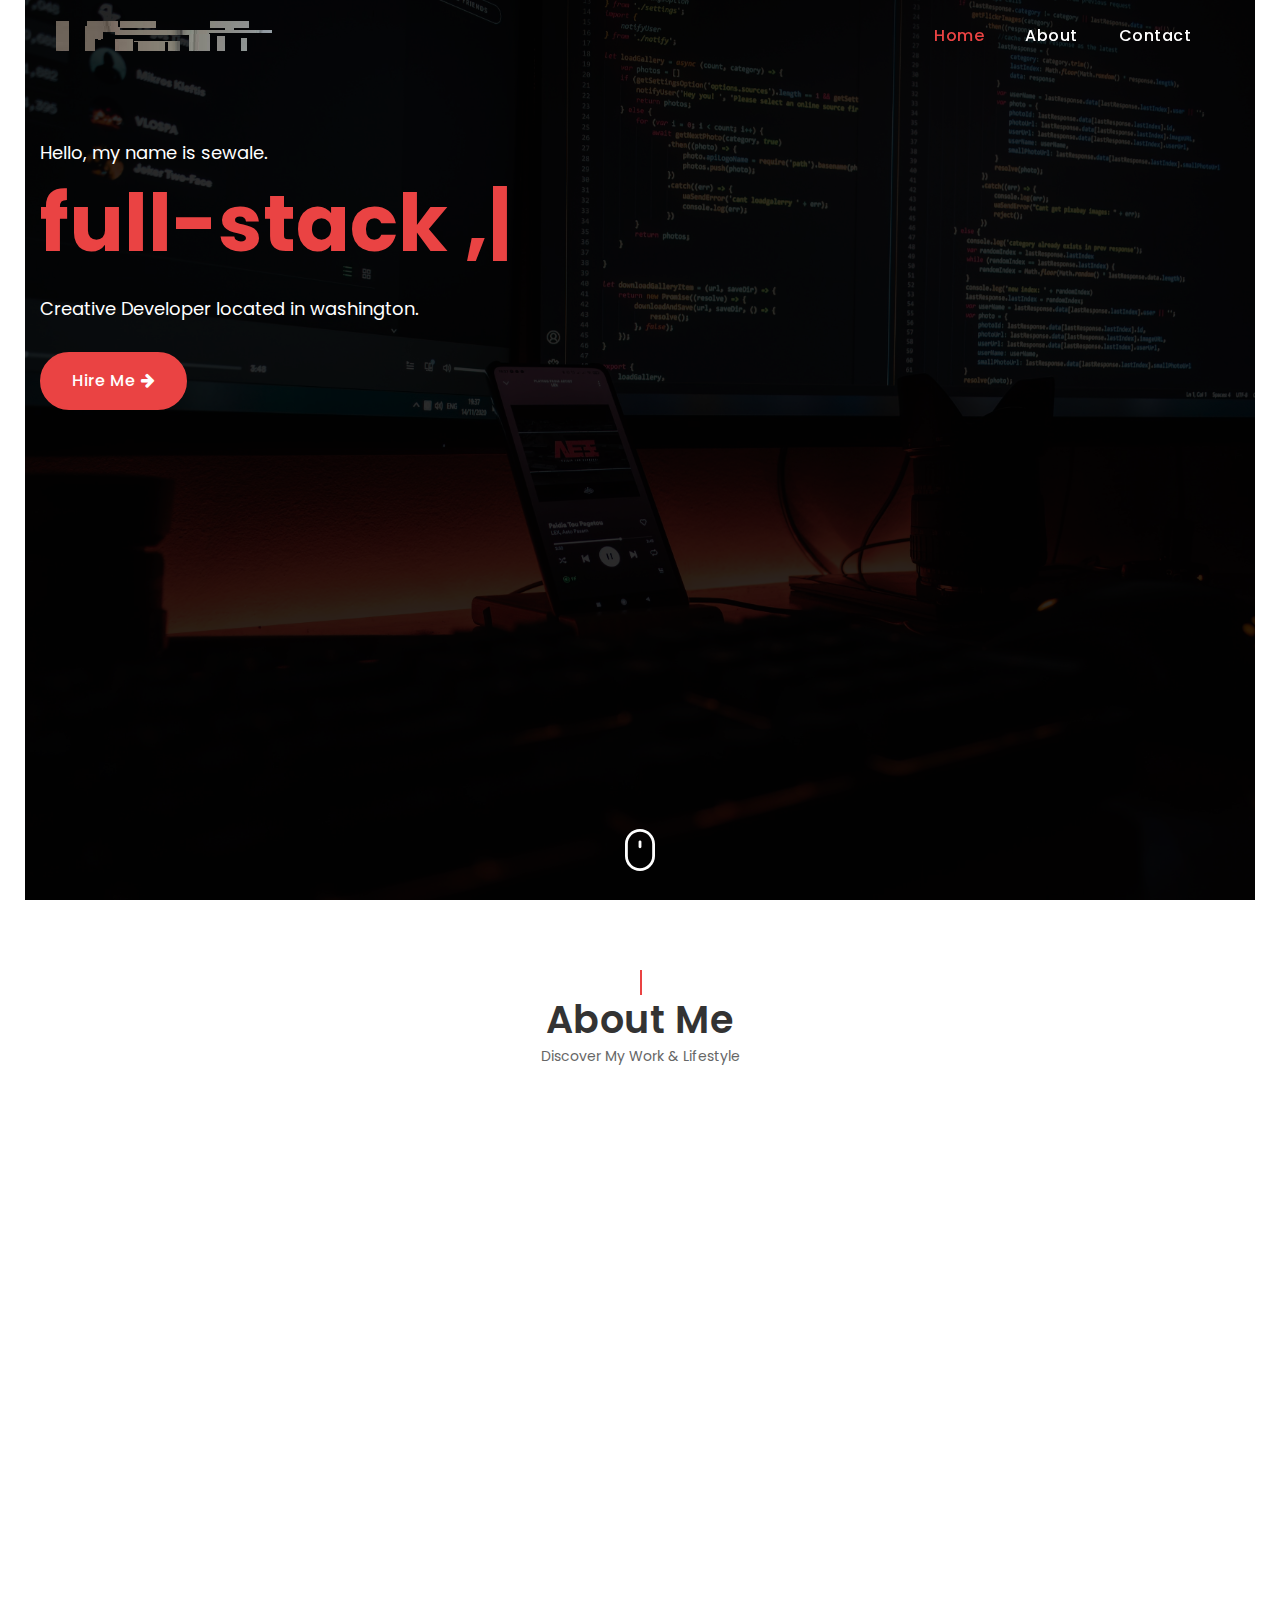
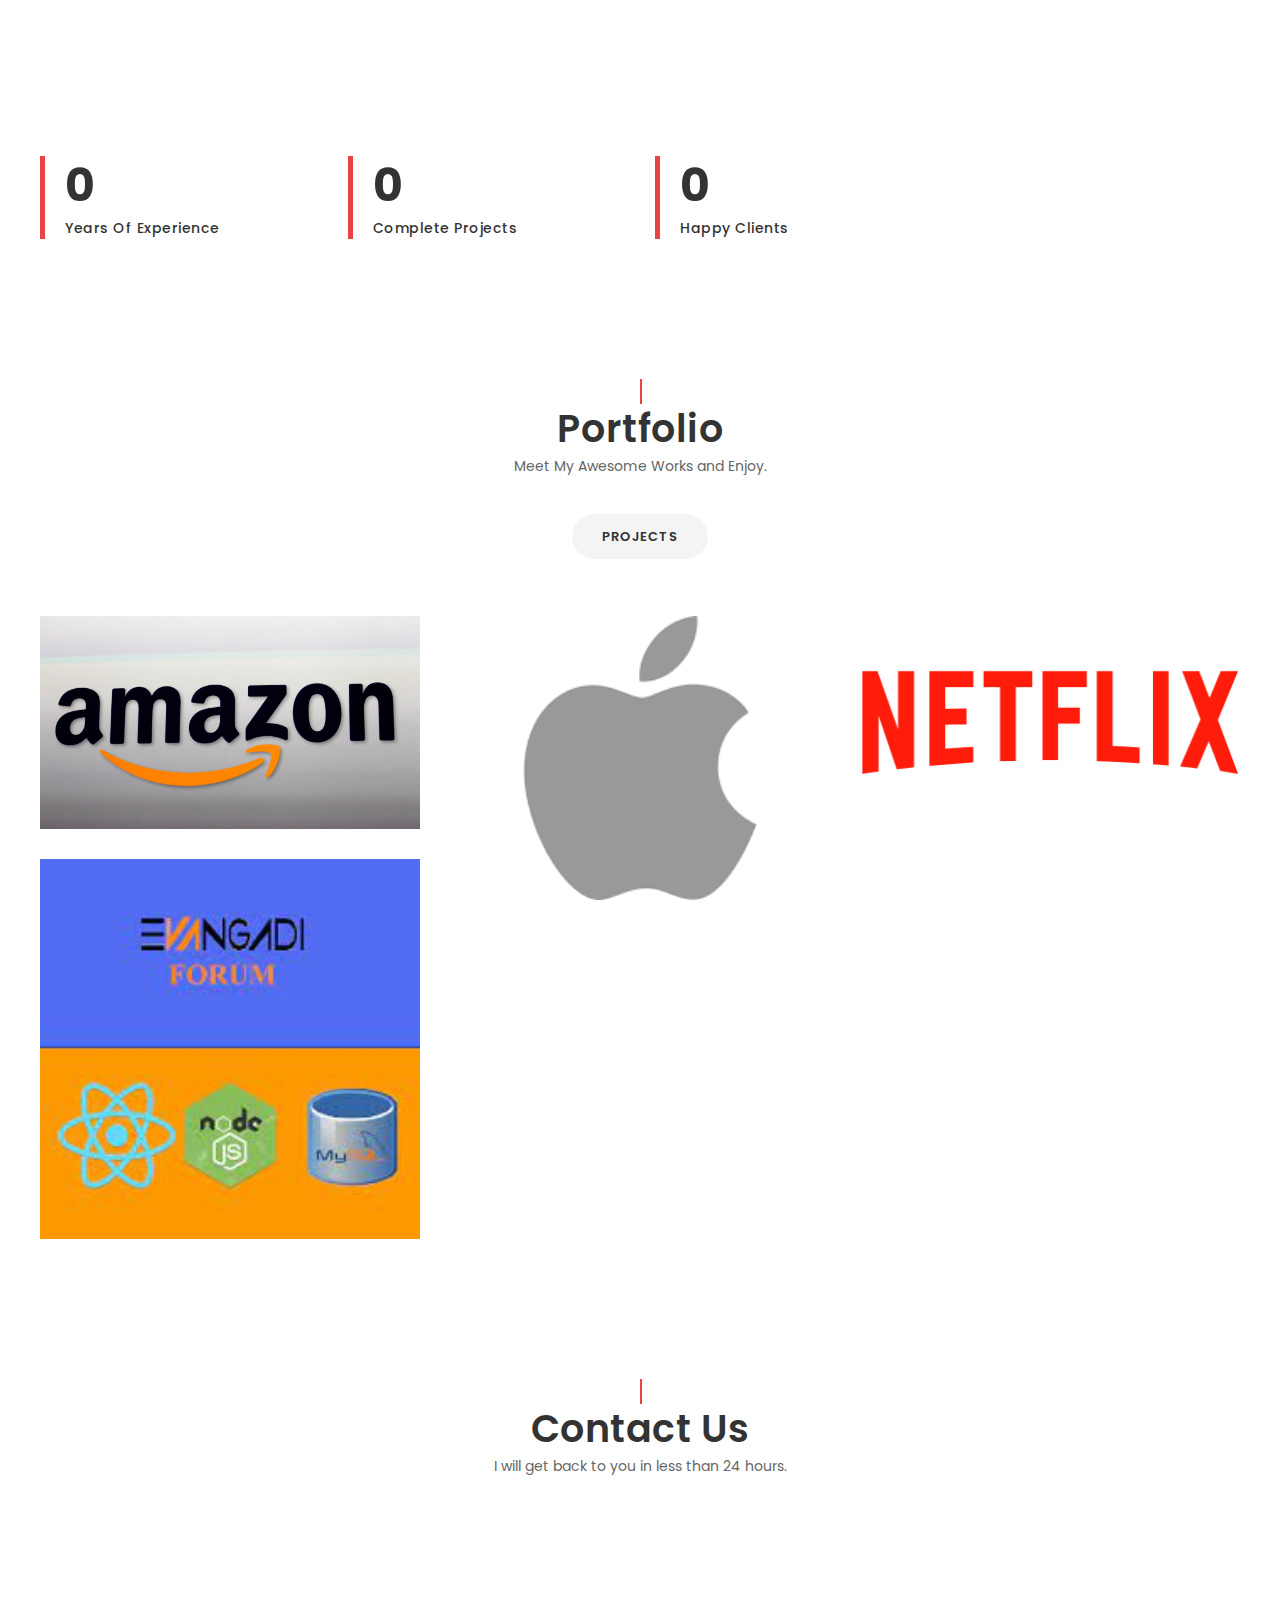
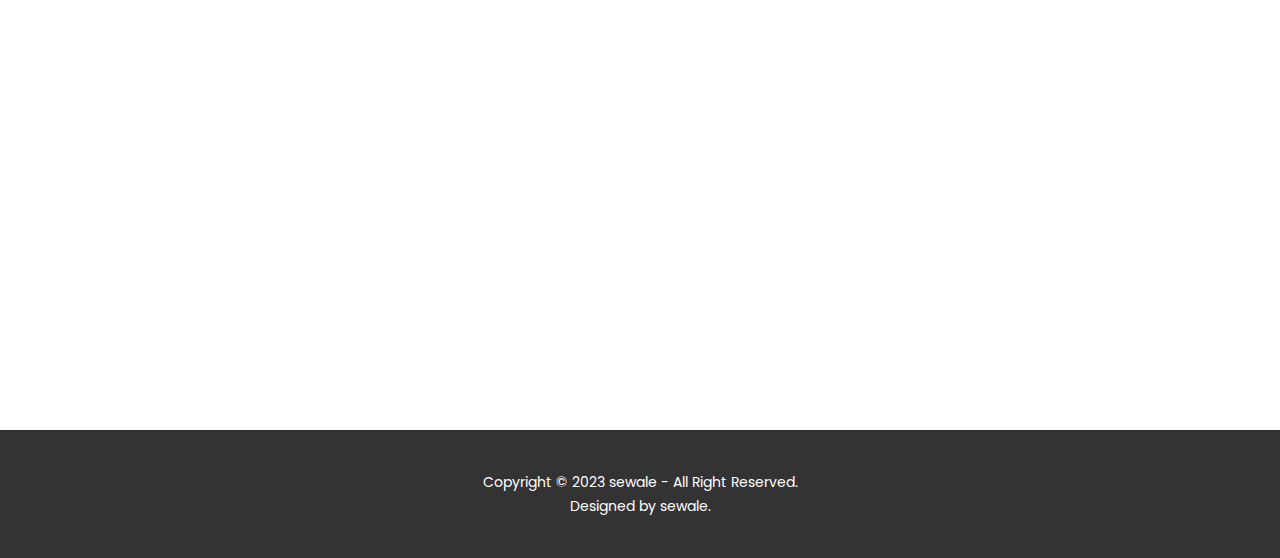
<file: index.html>
﻿<!doctype html>
<html class="no-js" lang="en">

<head>
    <meta charset="utf-8">
    <title>sewale - Responsive Bootstrap 4 One Page Portfolio Html Template</title>
    <meta content="width=device-width, initial-scale=1.0" name="viewport">
    <meta name="keywords" content="onepage, html5 template, portfolio template">
    <meta name="description" content="sewale is creative Responsive Bootstrap 4 One Page Personal Portfolio Html Template.">

    <!-- Favicon Icon -->
    <link rel=" shortcut icon" href="images/1401jpg.0.jpg" type="image/png">

    <meta name="theme-color" content="#000000">

    <!-- Google Fonts -->
    <link href="https://fonts.googleapis.com/css?family=Poppins:400,500,600,700&display=swap" rel="stylesheet">

    <!-- Animate CSS -->
    <link rel="stylesheet" href="css/animate.css">

    <!-- Font Awesome CSS -->
    <link rel="stylesheet" href="css/font-awesome.css">

    <!-- Bootstrap CSS -->
    <link rel="stylesheet" href="css/bootstrap.css">

    <!--Owl Carousel css-->
    <link rel="stylesheet" href="css/owl.carousel.css">
    <link rel="stylesheet" href="css/owl.theme.default.css">

    <!-- Magnific Popup CSS -->
    <link rel="stylesheet" href="css/magnific-popup.css">

    <!-- Odometer css -->
    <link rel="stylesheet" href="css/odometer.css">

    <!-- Main Style sheet css -->
    <link rel="stylesheet" href="css/style.css">

    <!-- responsive css -->
    <link rel="stylesheet" href="css/responsive.css">

</head>

<body>
    <!-- Loadnig Page Start -->
    <div class="loader-wrapper">
        <div class="text-center middle">
            <div class="lds-ellipsis">
                <div></div>
                <div></div>
                <div></div>
                <div></div>
            </div>
        </div>
    </div>
    <!-- Loadnig Page End -->
    <div class="-page-wrapper">
        <!-- Navbar Section Start -->
        <nav id="mainNav" class="navbar navbar-b navbar-trans navbar-expand-md fixed-top">
            <div class="container">
                <div class="logo">
                    <a class="light" href="index.html"><img src="./images/1401jpg.2.png" /></a>
                    <!-- <a class="dark" href="index.html"><img src="images/dark.png" /></a> -->
                </div>
                <button class="navbar-toggler collapsed" type="button" data-toggle="collapse" data-target="#navbarDefault" aria-controls="navbarDefault" aria-expanded="false" aria-label="Toggle navigation">
                    <span></span>
                    <span></span>
                    <span></span>
                </button>
                <div class="navbar-collapse collapse justify-content-end" id="navbarDefault">
                    <ul class="navbar-nav">
                        <li class="nav-item"> <a class="nav-link js-scroll active" href="#home">Home</a></li>
                        <li class="nav-item"> <a class="nav-link js-scroll" href="#about">About</a></li>
                        <!-- <li class="nav-item"> <a class="nav-link js-scroll" href="#service">Service</a></li>
                        <li class="nav-item"> <a class="nav-link js-scroll" href="#project">Portfolio</a></li>
                        <li class="nav-item"> <a class="nav-link js-scroll" href="#Testimonial">Testimonial</a></li>
                        <li class="nav-item"> <a class="nav-link js-scroll" href="#blog">Blog</a></li> -->
                        <li class="nav-item"> <a class="nav-link js-scroll" href="#contact">Contact</a></li>
                    </ul>
                </div>
            </div>
        </nav>
        <!-- Navbar Section End -->
        <!-- Home Section Start -->
            <div class="container">
                <div class="row d-flex align-items-center">
        <header id="home" class="home-area hero-equal-height overflow-hidden section-padding">
                    <div class="col-lg-10 col-md-8">
                        <div class="text-left home-content z-index position-relative">
                            <p>Hello, my name is sewale.</p>
                            <h1><span class="element"data-text1="full-stack ," data-text2="Web Developer," data-loop="true" data-backdelay="1500"></span></h1>
                            <p>Creative Developer located in washington.</p>
                            <a href="#contact" class="button js-scroll">Hire Me <i class="fa fa-arrow-right"></i></a>
                        </div>
                    </div>
                </div>
            </div>
            <div class="scroll-btn">
                <a href="#about" class="js-scroll"><img src="images/mouse.svg" alt="scroll"></a>
            </div>
            <!-- <div class="social">
                <a class="text">Social Links</a>
                <div class="line"></div>
                <a href="#"><i class="fa fa-facebook"></i>  </a>
                <a href="#"><i class="fa fa-twitter" aria-hidden="true"></i>  </a>
                <a href="#"><i class="fa fa-instagram" aria-hidden="true"></i>  </a>
                <a href="#"><i class="fa fa-behance" aria-hidden="true"></i>  </a>
                <a href="#"><i class="fa fa-dribbble" aria-hidden="true"></i>  </a>

            </div> -->
        </header>
        <!-- Home Section End -->
        <!-- About Section Start -->
        <section id="about" class="about-area section-padding">
            <div class="container">
                <div class="row">
                    <div class="col-sm-12">
                        <div class="section-title">
                            <h2>About Me</h2>
                            <p class="section_subtitle">Discover My Work & Lifestyle</p>
                        </div>
                    </div>
                </div>
                <div class="row align-items-center">
                    <div class="col-lg-5 col-md-12">
                        <div class="about-image wow fadeInUp" data-wow-delay="0.2s" data-wow-duration="1.5s">
                            <img src="./images/blog/1401jpg.0.jpg" alt="img">
                        </div>
                    </div>
                    <div class="col-lg-7 col-md-12">
                        <div class="about-content  wow fadeInUp" data-wow-delay="0.4s" data-wow-duration="1.5s">
                            <h3>Welcome to <span class="color-text">My Profile</span></h3>
                            <h3>- It's my pleasure to introduce about myself.</h3>
                            <p>Hello i'm <strong class="color-text">sewale form washington</strong>. i'm full stack web developer.</p>
                            <br>
                            <h3>What are my values?</h3>
                            <p>When developing a web project, I focus on understanding the business goals and delivering a final product that will really work for the client.</p>
                            <br>
                            <p>
                                <b>Phone:</b> +6052016776
                                <br><b>E-mail:</b> sewalemiliyen@gmail.com
                                <!-- <br><b>Skype:</b> Jaxson12345 -->
                            </p>
                            <!-- <a href="#0" class="button js-scroll">Download my CV <i class="fa fa-arrow-right"></i></a> -->
                        </div>
                    </div>
                </div>
            </div>
        </section>
        <!-- About Section End -->
        <!-- Counter Section Start -->
        <section class="counter-area section-padding">
            <div class="container">
                <div class="counter-inner-box">
                    <div class="row">
                        <div class="col-lg-3 col-6 counter-item">
                            <div class="single-counter-box">
                                <div class="single-counter">
                                    <h3 class="odometer" data-count="1">00</h3>
                                    <p>Years of experience</p>
                                </div>
                            </div>
                        </div>

                        <div class="col-lg-3 col-6 counter-item">
                            <div class="single-counter-box">
                                <div class="single-counter">
                                    <h3 class="odometer" data-count="4">00</h3>
                                    <p>Complete Projects</p>
                                </div>
                            </div>
                        </div>

                        <div class="col-lg-3 col-6 counter-item">
                            <div class="single-counter-box">
                                <div class="single-counter">
                                    <h3 class="odometer" data-count="25">00</h3>
                                    <p>Happy Clients</p>
                                </div>
                            </div>
                        </div>
                        <!-- <div class="col-lg-3 col-6 counter-item">
                            <div class="single-counter-box">
                                <div class="single-counter">
                                    <h3 class="odometer" data-count="0">00</h3>
                                    <p>Awards Winner</p>
                                </div>
                            </div>
                        </div> -->
                    </div>
                </div>
            </div>
        </section>
        <!-- Counter Section End -->
        <!-- Service Section Start -->
        
        <!-- project Section start -->
        <section id="project" class="project-area section-padding">
            <div class="container">
                <div class="row">
                    <div class="col-sm-12">
                        <div class="section-title">
                            <h2>Portfolio</h2>
                            <p class="section_subtitle">Meet My Awesome Works and Enjoy.</p>
                        </div>
                    </div>
                </div>
            </div>
            <div class="container">
                <div class="row">
                    <div class="col-md-12">
                        <div class="project-list">
                            <ul class="nav" id="project-flters">
                                <li class="filter" data-filter=".branding">projects</li>
                                <!-- <li class="filter" data-filter=".webdesign">web design</li>
                                <li class="filter" data-filter=".photography">photography</li> -->
                            </ul>
                        </div>
                    </div>
                    <div class="project-container">
                        <!-- project-item -->
                        <div class="col-lg-4 col-md-6 project-grid-item all branding webdesign">
                            <a class="popup-img project-item " href="images/6499bae7e16829.23291789.webp">
                                <img src="images/6499bae7e16829.23291789.webp" alt="img">
                                <div class="project-img-overlay">
                                    <div class="project-content">
                                        <h4>Creative Developer</h4>
                                        <h6>View Project</h6>
                                    </div>
                                </div>
                            </a>
                        </div>
                        <!-- project-item -->
                        <div class="col-lg-4 col-md-6 project-grid-item all application photography">
                            <a class="popup-img project-item" href="images/images.png">
                                <img src="images/images.png" alt="img">
                                <div class="project-img-overlay">
                                    <div class="project-content">
                                        <h4>Creative developer</h4>
                                        <h6>View Project</h6>
                                    </div>
                                </div>
                            </a>
                        </div>
                        <!-- project-item -->
                        <!-- <div class="col-lg-4 col-md-6 project-grid-item all branding webdesign">
                            <a class="popup-img project-item " href="images/projects/work-3.jpg">
                                <img src="images/projects/work-3.jpg" alt="img">
                                <div class="project-img-overlay">
                                    <div class="project-content">
                                        <h4>Creative developer</h4>
                                        <h6>View Project</h6>
                                    </div>
                                </div>
                            </a>
                        </div> -->
                        <!-- project-item -->
                        <div class="col-lg-4 col-md-6 project-grid-item all branding webdesig photographyn">
                            <a class="popup-img project-item" href="images/Netflix-Logo-768x432.png">
                                <img src="images/Netflix-Logo-768x432.png" alt="img">
                                <div class="project-img-overlay">
                                    <div class="project-content">
                                        <h4>Creative developer</h4>
                                        <h6>View Project</h6>
                                    </div>
                                </div>
                            </a>
                        </div>
                        <!-- project-item -->
                        <div class="col-lg-4 col-md-6 project-grid-item all application webdesign photography">
                            <a class="popup-img project-item" href="images/download.jpeg">
                                <img src="images/download.jpeg" alt="img">
                                <div class="project-img-overlay">
                                    <div class="project-content">
                                        <h4>Creative Developer</h4>
                                        <h6>View Project</h6>
                                    </div>
                                </div>
                            </a>
                        </div>
                        <!-- project-item -->
                        <!-- <div class="col-lg-4 col-md-6 project-grid-item all branding photography">
                            <a class="popup-img project-item" href="images/projects/work-6.jpg">
                                <img src="images/projects/work-6.jpg" alt="img">
                                <div class="project-img-overlay">
                                    <div class="project-content">
                                        <h4>Creative Developer</h4>
                                        <h6>View Project</h6>
                                    </div>
                                </div>
                            </a>
                        </div> -->
                        <!-- project-item -->
                        <!-- <div class="col-lg-4 col-md-6 project-grid-item all branding webdesig photographyn">
                            <a class="popup-img project-item" href="images/projects/work-7.jpg">
                                <img src="images/projects/work-7.jpg" alt="img">
                                <div class="project-img-overlay">
                                    <div class="project-content">
                                        <h4>Creative Developer</h4>
                                        <h6>View Project</h6>
                                    </div>
                                </div>
                            </a>
                        </div>
                    </div>
                </div>
            </div> -->
        </section>
        <!-- Project Section End -->
        <!-- Contact Section Start -->
        <section id="contact" class="contact-area section-padding">
            <div class="container">
                <div class="row">
                    <div class="col-md-12">
                        <div class="section-title">
                            <h2>Contact Us</h2>
                            <p class="section_subtitle">I will get back to you in less than 24 hours.</p>
                        </div>
                    </div>
                </div>
                <div class="row">
                    <div class="col-lg-6 col-md-6">
                        <div class="contact-information wow fadeInUp" data-wow-delay="0.2s" data-wow-duration="1.5s">
                            <div class="row">
                                <div class="col-sm-12">
                                    <div class="contact-details">
                                        <i class="fa fa-phone"></i>
                                        <p>Call us</p>
                                        <h6>6052016776 </h6>
                                    </div>
                                </div>
                                <div class="col-sm-12">
                                    <div class="contact-details">
                                        <i class="fa fa-home"></i>
                                        <p>Visit us</p>
                                        <h6>seattle WA 98118</h6>
                                    </div>
                                </div>
                                <div class="col-sm-12">
                                    <div class="contact-details">
                                        <i class="fa fa-envelope"></i>
                                        <p>Email </p>
                                        <h6>sewalemiliyen@gmail.com</h6>
                                    </div>
                                </div>
                                <div class="col-sm-12">
                                    <div class="contact-details">
                                        <i class="fa fa-hashtag"></i>
                                        <p>Social Media </p>
                                        <ul class="social-icons">
                                            <li class=""><a data-toggle="tooltip" href="http://www.facebook.com/" target="_blank" title="" data-original-title="Facebook"><i class="fa fa-facebook-f"></i></a></li>
                                            <li class=""><a data-toggle="tooltip" href="http://www.google.com/" target="_blank" title="" data-original-title="Google"><i class="fa fa-google"></i></a></li>
                                            <li class=""><a data-toggle="tooltip" href="http://www.github.com/" target="_blank" title="" data-original-title="GitHub"><i class="fa fa-github"></i></a></li>
                                        </ul>
                                    </div>
                                </div>
                            </div>
                        </div>
                    </div>
                    <div class="col-lg-6 col-md-6">
                        <form class="contact-form form wow fadeInUp" data-wow-delay="0.4s" data-wow-duration="1.5s">
                            <div class="controls">
                                <div class="row">
                                    <div class="col-lg-12 col-md-12">
                                        <div class="form-group has-error has-danger">
                                            <input id="form_name" type="text" name="name" placeholder="Type Your Name" required="required">
                                        </div>
                                    </div>
                                    <div class="col-lg-12 col-md-12">
                                        <div class="form-group has-error has-danger">
                                            <input id="form_email" type="email" name="email" placeholder="Type Your Email" required="required">
                                        </div>
                                    </div>
                                    <div class="col-lg-12 col-md-12">
                                        <div class="form-group has-error has-danger">
                                            <input id="form_subject" type="text" name="subject" placeholder="Type Your Subject" required="required">
                                        </div>
                                    </div>
                                    <div class="col-md-12">
                                        <div class="form-group">
                                            <textarea id="form_message" name="message" placeholder="Type Your Message" rows="4" required="required"></textarea>
                                        </div>
                                    </div>
                                    <div class="col-md-12">
                                        <button type="submit" class="button" data-text="Send Message"><span>Send Message <i class="fa fa-arrow-right"></i></span></button>
                                    </div>
                                </div>
                            </div>
                        </form>
                    </div>
                </div>
            </div>
        </section>
        <!-- Contact Section End -->
        <!-- Footer Section Start -->
        <footer class="footer-area">
            <div class="copyright-area text-center">
                <div class="container">
                    <div class="row">
                        <div class="col-md-12">
                            <p>Copyright &copy; 2023 sewale - All Right Reserved.</p>
                            <p>Designed by sewale.</p>
                        </div>
                    </div>
                </div>
            </div>
        </footer>
        <!-- Footer Section End -->

        <div class="lines">
            <div class="line"></div>
            <div class="line"></div>
            <div class="line"></div>
            <div class="line"></div>
            <div class="line"></div>
        </div>
    </div>

        <!-- Back to Top -->
        <a href="#" class="back-to-top back-to-top-pulse"><i class="fa fa-arrow-up"></i></a>

        <!--Jquery js-->
        <script src="js/jquery-3.5.1.js"></script>
        <script src="js/plugins.js"></script>

        <script src="js/bootstrap.js"></script>

        <!--Owl Carousel js-->
        <script src="js/owl.carousel.js"></script>

        <!--Typing Animation js-->
        <script src="js/typed.js"></script>

        <!-- wow js -->
        <script src="js/wow.js"></script>

        <!--Site Main js-->
        <script src="js/main.js"></script>

</body>

</html>
</file>
<file: css/odometer.css>
/*! odometer 0.4.8 */
.odometer.odometer-auto-theme, .odometer.odometer-theme-default {
    display: inline-block;
    vertical-align: middle;
    *vertical-align: auto;
    *zoom: 1;
    *display: inline;
    position: relative;
}

    .odometer.odometer-auto-theme .odometer-digit, .odometer.odometer-theme-default .odometer-digit {
        display: inline-block;
        vertical-align: middle;
        *vertical-align: auto;
        *zoom: 1;
        *display: inline;
        position: relative;
    }

        .odometer.odometer-auto-theme .odometer-digit .odometer-digit-spacer, .odometer.odometer-theme-default .odometer-digit .odometer-digit-spacer {
            display: inline-block;
            vertical-align: middle;
            *vertical-align: auto;
            *zoom: 1;
            *display: inline;
            visibility: hidden;
        }

        .odometer.odometer-auto-theme .odometer-digit .odometer-digit-inner, .odometer.odometer-theme-default .odometer-digit .odometer-digit-inner {
            text-align: left;
            display: block;
            position: absolute;
            top: 0;
            left: 0;
            right: 0;
            bottom: 0;
            overflow: hidden;
        }

        .odometer.odometer-auto-theme .odometer-digit .odometer-ribbon, .odometer.odometer-theme-default .odometer-digit .odometer-ribbon {
            display: block;
        }

        .odometer.odometer-auto-theme .odometer-digit .odometer-ribbon-inner, .odometer.odometer-theme-default .odometer-digit .odometer-ribbon-inner {
            display: block;
            -webkit-backface-visibility: hidden;
        }

        .odometer.odometer-auto-theme .odometer-digit .odometer-value, .odometer.odometer-theme-default .odometer-digit .odometer-value {
            display: block;
            -webkit-transform: translateZ(0);
        }

            .odometer.odometer-auto-theme .odometer-digit .odometer-value.odometer-last-value, .odometer.odometer-theme-default .odometer-digit .odometer-value.odometer-last-value {
                position: absolute;
            }

    .odometer.odometer-auto-theme.odometer-animating-up .odometer-ribbon-inner, .odometer.odometer-theme-default.odometer-animating-up .odometer-ribbon-inner {
        -webkit-transition: -webkit-transform 2s;
        -moz-transition: -moz-transform 2s;
        -ms-transition: -ms-transform 2s;
        -o-transition: -o-transform 2s;
        transition: transform 2s;
    }

    .odometer.odometer-auto-theme.odometer-animating-up.odometer-animating .odometer-ribbon-inner, .odometer.odometer-theme-default.odometer-animating-up.odometer-animating .odometer-ribbon-inner {
        -webkit-transform: translateY(-100%);
        -moz-transform: translateY(-100%);
        -ms-transform: translateY(-100%);
        -o-transform: translateY(-100%);
        transform: translateY(-100%);
    }

    .odometer.odometer-auto-theme.odometer-animating-down .odometer-ribbon-inner, .odometer.odometer-theme-default.odometer-animating-down .odometer-ribbon-inner {
        -webkit-transform: translateY(-100%);
        -moz-transform: translateY(-100%);
        -ms-transform: translateY(-100%);
        -o-transform: translateY(-100%);
        transform: translateY(-100%);
    }

    .odometer.odometer-auto-theme.odometer-animating-down.odometer-animating .odometer-ribbon-inner, .odometer.odometer-theme-default.odometer-animating-down.odometer-animating .odometer-ribbon-inner {
        -webkit-transition: -webkit-transform 2s;
        -moz-transition: -moz-transform 2s;
        -ms-transition: -ms-transform 2s;
        -o-transition: -o-transform 2s;
        transition: transform 2s;
        -webkit-transform: translateY(0);
        -moz-transform: translateY(0);
        -ms-transform: translateY(0);
        -o-transform: translateY(0);
        transform: translateY(0);
    }

    .odometer.odometer-auto-theme .odometer-value, .odometer.odometer-theme-default .odometer-value {
        text-align: center;
    }
</file>
<file: css/style.css>
/*******************************************************
    Template Name    : Jaxson - Responsive Bootstrap 4 One Page Portfolio Html Template
    Author           : Setblue
    Version          : 1.0
    Created          : 2021
    File Description : Main css file of the template
*******************************************************/

/**************************************
    -- Css Table of Content
    01.Generale Style
    02.Preloader Style
    03.Navber Style
    04.Home Section Style
    05.About Section Style
    06.Services Section Style
    07.Counter Section Style
    08.Project Section Style
    09.Testimonial Section Style
    10.Blogs Section Style
    11.Contact Section Style
    12.Footer Section Style
 *************************************/

/**************************************
 * 01.Generale Style
 *************************************/

body {
    background: #fff;
    color: #333;
    font-family: 'Poppins', sans-serif;
    font-size: 14px;
    font-weight: normal;
    line-height: 24px;
    overflow-x: hidden;
    margin: 0 auto;
    padding: 0;
    -moz-box-sizing: border-box;
    -ms-box-sizing: border-box;
    -o-box-sizing: border-box;
    -webkit-box-sizing: border-box;
    box-sizing: border-box;
}

h1, h2, h3, h4, h5, h6 {
    margin: 0;
    font-weight: normal;
    color: #333;
    line-height: 1.3;
}

.container {
    max-width: 1400px;
    width: 100%;
    margin-left: auto;
    margin-right: auto;
    height: auto;
    padding: 0px 40px;
    position: relative;
    clear: both;
}

a {
    color: #ea4343;
    text-decoration: none !important;
    -moz-transition: all 0.5s ease-in-out 0s;
    -ms-transition: all 0.5s ease-in-out 0s;
    -o-transition: all 0.5s ease-in-out 0s;
    -webkit-transition: all 0.5s ease-in-out 0s;
    transition: all 0.5s ease-in-out 0s;
}

img {
    max-width: 100%;
}

a:hover {
    color: #ea1538;
    -moz-transition: all 0.4s ease-in-out 0s;
    -ms-transition: all 0.4s ease-in-out 0s;
    -o-transition: all 0.4s ease-in-out 0s;
    -webkit-transition: all 0.4s ease-in-out 0s;
    transition: all 0.4s ease-in-out 0s;
}

a:hover, a:focus {
    text-decoration: none;
}

p {
    padding: 0;
    margin: 0;
    font-size: 14px;
    color: #000;
    line-height: 24px;
}

.z-index {
    z-index: 9;
}

.position-relative {
    position: relative !important;
}

.form-control:focus {
    box-shadow: none;
    outline: 0 none;
    border-bottom: 1px solid #ea1538;
}

.btn:focus {
    outline: none !important;
    box-shadow: none;
}

button:focus {
    outline: 0 none;
    box-shadow: none;
}

.button:focus {
    outline: none;
    box-shadow: none;
}

.button {
    display: inline-block;
    padding: 15px 30px;
    text-align: center;
    vertical-align: middle;
    -webkit-user-select: none;
    -moz-user-select: none;
    -ms-user-select: none;
    user-select: none;
    font-size: 16px;
    text-transform: capitalize;
    letter-spacing: 0.7px;
    font-weight: 500;
    border-radius: 50px;
    background: #ea4343;
    transition: all 500ms ease;
    cursor: pointer;
    color: #fff;
    margin-top: 25px;
    border: 2px solid #ea4343;
}

    .button:hover {
        color: #ea4343;
        background: transparent;
        border: 2px solid #ea4343;
    }

.secondary-wrapper {
    display: block;
    width: 100%;
    padding: 50px;
    background: #f7f7fa;
}

dl, ol, ul {
    padding: 0;
    margin: 0;
    list-style: none;
}

.bg-fixed {
    background-attachment: fixed;
}

.bg-img {
    background-size: cover;
    background-repeat: no-repeat;
}

.section-padding {
    padding: 70px 0;
}

.section-title {
    margin-bottom: 35px;
    text-align: center;
    margin-top: 25px;
}

    .section-title h2 {
        font-weight: 600;
        font-size: 38px;
        line-height: 1.3;
        color: #333;
        text-transform: capitalize;
        letter-spacing: 0.5px;
        position: relative;
    }

        .section-title h2::after {
            position: absolute;
            content: '';
            width: 2px;
            height: 25px;
            background-color: #ea4343;
            display: block;
            top: -25px;
            left: 50%;
            margin: auto;
        }

.section_subtitle {
    line-height: 25px;
    padding-top: 0;
    color: #666;
    margin-bottom: 0;
}

.display-table {
    width: 100%;
    height: 100%;
    display: table;
}

.table-cell {
    display: table-cell;
    vertical-align: middle;
}

.bg-light {
    background-color: #f4f4f4 !important;
}

.mr-top-50 {
    margin-top: 50px;
}

.back-to-top {
    position: fixed;
    display: none;
    color: #fff;
    width: 45px;
    height: 45px;
    line-height: 48px;
    right: 25px;
    bottom: 20px;
    text-align: center;
    background: #ea4343;
    transition: background 0.5s;
    z-index: 11;
    border-radius: 50px;
}

    .back-to-top i {
        color: #fff;
        font-size: 20px;
    }

.v-middle {
    position: absolute;
    width: 100%;
    top: 50%;
    left: 0;
    -webkit-transform: translate(0%, -50%);
    transform: translate(0%, -50%);
}

.valign {
    display: -webkit-box;
    display: -ms-flexbox;
    display: flex;
    -webkit-box-align: center;
    -ms-flex-align: center;
    align-items: center;
}

/* Line */

.Jaxson-page-wrapper {
    position: relative;
    overflow: hidden;
    min-height: 100vh;
    z-index: 1;
}

.lines {
    position: absolute;
    top: 0;
    left: 0;
    right: 0;
    height: 100%;
    margin: auto;
    width: 84vw;
    z-index: -1;
}

    .lines .line {
        position: absolute;
        width: 1px;
        height: 100%;
        top: 0;
        left: 50%;
        background: #f2f2f2;
        overflow: hidden;
    }

        .lines .line::after {
            content: "";
            display: block;
            position: absolute;
            height: 15vh;
            width: 100%;
            top: -50%;
            left: 0;
            background: -webkit-gradient(linear, left top, left bottom, from(rgba(0, 0, 0, 0)), color-stop(75%, #000000), to(#000000));
            background: linear-gradient(to bottom, rgba(0, 0, 0, 0) 0%, #000000 75%, #000000 100%);
            -webkit-animation: run 15s 0s infinite;
            animation: run 15s 0s infinite;
            -webkit-animation-fill-mode: forwards;
            animation-fill-mode: forwards;
            -webkit-animation-timing-function: cubic-bezier(0.49, 0.01, 0.43, 0.97);
            animation-timing-function: cubic-bezier(0.49, 0.01, 0.43, 0.97);
        }

        .lines .line:nth-child(1) {
            margin-left: -50%;
        }

            .lines .line:nth-child(1)::after {
                -webkit-animation-delay: 1s;
                animation-delay: 1s;
            }

        .lines .line:nth-child(2) {
            margin-left: -25%;
        }

            .lines .line:nth-child(2)::after {
                -webkit-animation-delay: 2s;
                animation-delay: 2s;
            }

        .lines .line:nth-child(3) {
            margin-left: 25%;
        }

            .lines .line:nth-child(3)::after {
                -webkit-animation-delay: 2.5s;
                animation-delay: 2.5s;
            }

        .lines .line:nth-child(4) {
            margin-left: 50%;
        }

            .lines .line:nth-child(4)::after {
                -webkit-animation-delay: 3s;
                animation-delay: 3s;
            }

@-webkit-keyframes run {
    0% {
        top: -50%;
    }

    100% {
        top: 110%;
    }
}

@keyframes run {
    0% {
        top: -50%;
    }

    100% {
        top: 110%;
    }
}


/**************************************
 * 02.Preloader Style
 *************************************/
.loader-wrapper {
    position: fixed;
    top: 0;
    left: 0;
    height: 100%;
    width: 100%;
    background-color: #fff;
    z-index: 9999;
}

    .loader-wrapper .middle {
        position: absolute;
        top: 50%;
        width: 100%;
    }

.lds-ellipsis {
    display: inline-block;
    position: relative;
    width: 64px;
    height: 64px;
}

    .lds-ellipsis div {
        position: absolute;
        top: 27px;
        width: 11px;
        height: 11px;
        border-radius: 50%;
        background: #ea4343;
        animation-timing-function: cubic-bezier(0, 1, 1, 0);
    }

        .lds-ellipsis div:nth-child(1) {
            left: 6px;
            animation: lds-ellipsis1 0.6s infinite;
        }

        .lds-ellipsis div:nth-child(2) {
            left: 6px;
            animation: lds-ellipsis2 0.6s infinite;
        }

        .lds-ellipsis div:nth-child(3) {
            left: 26px;
            animation: lds-ellipsis2 0.6s infinite;
        }

        .lds-ellipsis div:nth-child(4) {
            left: 45px;
            animation: lds-ellipsis3 0.6s infinite;
        }

@keyframes lds-ellipsis1 {
    0% {
        transform: scale(0);
    }

    100% {
        transform: scale(1);
    }
}

@keyframes lds-ellipsis3 {
    0% {
        transform: scale(1);
    }

    100% {
        transform: scale(0);
    }
}

@keyframes lds-ellipsis2 {
    0% {
        transform: translate(0, 0);
    }

    100% {
        transform: translate(19px, 0);
    }
}
/**************************************
 * 03.Navber Style
 *************************************/

.logo {
    padding: 5px 0;
}

    .logo .dark {
        display: none;
    }

.navbar-reduce .logo .light {
    display: none;
}

.navbar-reduce .logo .dark {
    display: block;
}


.navbar-b {
    transition: all .5s ease-in-out;
    background-color: transparent;
    padding-top: 1rem;
    padding-bottom: 1rem;
}

    .navbar-b.navbar-reduce {
        box-shadow: 0px 6px 9px 0px rgba(0, 0, 0, 0.06);
    }

        .navbar-b.navbar-trans .nav-item, .navbar-b.navbar-reduce .nav-item {
            position: relative;
            padding-right: 25px;
            padding-left: 0;
        }

        .navbar-b.navbar-trans .nav-link, .navbar-b.navbar-reduce .nav-link {
            color: #fff;
            text-transform: capitalize;
            font-size: 16px;
            letter-spacing: 0.5px;
            font-weight: 500;
        }

            .navbar-b.navbar-trans .nav-link:hover, .navbar-b.navbar-reduce .nav-link:hover {
                color: #333;
            }

            .navbar-b.navbar-trans .nav-link:hover {
                color: #ea4343;
            }

            .navbar-b.navbar-trans .show > .nav-link, .navbar-b.navbar-trans .active > .nav-link, .navbar-b.navbar-trans .nav-link.show, .navbar-b.navbar-trans .nav-link.active {
                color: #ea4343;
            }

    .navbar-b.navbar-reduce {
        transition: all .5s ease-in-out;
        background-color: #fff;
    }

        .navbar-b.navbar-reduce .nav-link {
            color: #333333;
        }

            .navbar-b.navbar-reduce .nav-link:hover {
                color: #d00f0f;
            }

            .navbar-b.navbar-reduce .show > .nav-link, .navbar-b.navbar-reduce .active > .nav-link, .navbar-b.navbar-reduce .nav-link.show, .navbar-b.navbar-reduce .nav-link.active {
                color: #ea4343;
            }

        .navbar-b.navbar-reduce .navbar-toggler span {
            background-color: #333333;
        }

    .navbar-b .navbar-nav .dropdown-item.show .dropdown-menu, .navbar-b .dropdown.show .dropdown-menu, .navbar-b .dropdown-btn.show .dropdown-menu {
        -webkit-transform: translate3d(0px, 0px, 0px);
        transform: translate3d(0px, 0px, 0px);
        visibility: visible !important;
    }

    .navbar-b .dropdown-menu {
        margin: 1.12rem 0 0;
        border-radius: 0;
    }

        .navbar-b .dropdown-menu .dropdown-item {
            padding: .7rem 1.7rem;
            transition: all 500ms ease;
        }

            .navbar-b .dropdown-menu .dropdown-item:hover {
                background-color: #ea1538;
                color: #fff;
                transition: all 500ms ease;
            }

            .navbar-b .dropdown-menu .dropdown-item.active {
                background-color: #ea1538;
            }

.navbar-toggler {
    position: relative;
    padding: 10px 0px;
}

    .navbar-toggler:focus, .navbar-toggler:active {
        outline: 0;
    }

    .navbar-toggler span {
        display: block;
        background-color: #fff;
        height: 3px;
        width: 25px;
        margin-top: 4px;
        margin-bottom: 4px;
        -webkit-transform: rotate(0deg);
        transform: rotate(0deg);
        left: 0;
        opacity: 1;
    }

        .navbar-toggler span:nth-child(1), .navbar-toggler span:nth-child(3) {
            transition: -webkit-transform .35s ease-in-out;
            transition: transform .35s ease-in-out;
            transition: transform .35s ease-in-out, -webkit-transform .35s ease-in-out;
        }

    .navbar-toggler:not(.collapsed) span:nth-child(1) {
        position: absolute;
        left: 12px;
        top: 10px;
        -webkit-transform: rotate(135deg);
        transform: rotate(135deg);
        opacity: 0.9;
    }

    .navbar-toggler:not(.collapsed) span:nth-child(2) {
        height: 12px;
        visibility: hidden;
        background-color: transparent;
    }

    .navbar-toggler:not(.collapsed) span:nth-child(3) {
        position: absolute;
        left: 12px;
        top: 10px;
        -webkit-transform: rotate(-135deg);
        transform: rotate(-135deg);
        opacity: 0.9;
    }

/**************************************
 * 04.Home Section Style
 *************************************/
.home-area {
    height: 100vh;
    position: relative;
    color: #fff;
    text-align: center;
    background: url(../images/background/home-bg.jpg);
    background-repeat: no-repeat;
    background-size: cover;
    background-position: center center;
    z-index: 1;
    padding-bottom: 0px;
    background-attachment: fixed;
}

    .home-area::after {
        position: absolute;
        top: 0;
        content: "";
        left: 0px;
        padding: 0;
        height: 100%;
        width: 100%;
        background: #000000d4;
    }

#particles-js {
    position: absolute;
    width: 100%;
    height: 100vh;
    top: 0;
    left: 0;
    z-index: 5;
}

.hero-equal-height {
    position: relative;
    min-height: 750px;
    -js-display: flex;
    display: -webkit-box;
    display: -ms-flexbox;
    display: flex;
    -webkit-box-orient: vertical;
    -webkit-box-direction: normal;
    -ms-flex-direction: column;
    flex-direction: column;
    -webkit-box-pack: center;
    -ms-flex-pack: center;
    justify-content: center;
    height: 100vh;
    width: 100%;
}

.home-area .home-content h1 {
    font-size: 80px;
    color: #ea4343;
    margin-bottom: 20px;
    font-weight: 700;
    line-height: 1.3;
}

.home-area .home-content p {
    margin-bottom: 5px;
    color: #fff;
    font-size: 18px;
    line-height: 1.5;
}

    .home-area .home-content p span {
        color: #ea1538;
        font-weight: 800;
    }

.home-content .button-1 {
    margin-left: 10px;
}

.scroll-btn {
    position: absolute;
    bottom: 20px;
    left: 0;
    z-index: 9;
    width: 100%;
    display: flex;
    justify-content: center;
    -webkit-transition: all .2s ease;
    -o-transition: all .2s ease;
    transition: all .2s ease;
}

    .scroll-btn a {
        z-index: 9;
        width: 60px;
        height: 60px;
        text-align: center;
        display: flex;
        justify-content: center;
        align-items: center;
    }

    .scroll-btn:hover {
        bottom: 5px;
    }

    .scroll-btn img {
        width: 50%;
    }


.home-area .social {
    right: 0;
    top: 0;
    position: absolute;
    top: 50%;
    -webkit-transform: translateY(-60%);
    transform: translateY(-60%);
    -webkit-transform: rotate(90deg);
    transform: rotate(90deg);
    margin-right: -150px;
    z-index: 6;
}

    .home-area .social a {
        display: block;
        color: #fff;
        font-size: 16px;
        margin-top: 10px;
        float: left;
        margin-right: 15px;
        -webkit-transition: all ease 0.3s;
        transition: all ease 0.3s;
        font-weight: 600;
        letter-spacing: 5px;
    }


        .home-area .social a.text {
            margin-right: 0;
        }

        .home-area .social a i {
            -webkit-transition: all ease 0.3s;
            transition: all ease 0.3s;
        }

        .home-area .social a:hover i {
            color: #ea1538;
            -webkit-transform: rotate(-90deg);
            transform: rotate(-90deg);
            -webkit-transition: all ease 0.3s;
            transition: all ease 0.3s;
        }

.home-area .line {
    float: left;
    width: 72px;
    background: #bfbfbf;
    height: 1px;
    margin: 20px 17px;
}


/**************************************
 * 05.About Section Style
 *************************************/
.about-content {
    padding-right: 80px;
}

    .about-content h3 {
        font-size: 16px;
        font-weight: 700;
        margin-bottom: 10px;
    }

.color-text {
    color: #ea4343;
}

/**************************************
 * 06.Services Section Style
 *************************************/
.service-area {
    background-color: #9a2929;
}

.services {
    padding: 25px;
    background-color: #ffffff;
    border-radius: 0px;
    margin-top: 30px;
}

    .services:hover {
        transition: all 0.3s ease-out 0s;
    }

    .services .services-title-icon .services-title {
        font-size: 24px;
        line-height: 30px;
        font-weight: 500;
        color: #000;
    }

        .services .services-title-icon .services-title a:hover {
            color: #0067f4;
        }

    .services .services-title-icon .services-icon {
        position: relative;
        display: inline-flex;
        margin-right: 20px;
        background: #ea4343;
        border-radius: 50px;
        width: 60px;
        height: 60px;
        border: 2px solid #ea4343;
        align-items: center;
        justify-content: center;
    }

        .services .services-title-icon .services-icon i {
            font-size: 32px;
            line-height: 60px;
            color: #fff;
            position: relative;
            z-index: 5;
        }

    .services:hover .services-icon {
        background-color: transparent;
        border: 2px solid #ea4343;
    }

        .services:hover .services-icon i {
            color: #ea4343;
        }

    .services .services-content .text {
        line-height: 26px;
        margin-top: 20px;
        color: #333;
        margin-bottom: 20px;
    }

    .services .services-content .services-btn {
        color: #ea4343;
        font-size: 15px;
        font-weight: 600;
        border-bottom: 1px solid #fff;
    }

/**************************************
 * 07.Counter Section Style
 *************************************/
.counter-item {
}

.single-counter-box {
    border-left: 5px solid #ea4343;
    padding: 0;
    border-radius: 0px;
}

.single-counter {
    text-align: left;
    padding: 0px 20px;
    border-radius: 0px;
}

    .single-counter h3 {
        margin-bottom: 0;
        color: #333;
        font-size: 45px;
        font-weight: 700;
    }

    .single-counter p {
        line-height: 1.5;
        color: #333;
        text-transform: capitalize;
        font-size: 14px;
        font-weight: 500;
        letter-spacing: 0.5px;
    }

/**************************************
 * 08.Project Section Style
 *************************************/
#project {
    position: relative;
}

    #project .project-list {
        text-align: center;
    }

        #project .project-list .nav {
            display: inline-block;
            margin: 0;
            position: relative;
        }

            #project .project-list .nav li {
                position: relative;
                float: left;
                font-size: 13px;
                line-height: 15px;
                cursor: pointer;
                font-weight: 600;
                letter-spacing: 0.5px;
                text-transform: uppercase;
                display: inline-block;
                margin: 0 15px 20px;
                padding: 15px 30px;
                border-radius: 30px;
                background-color: #f4f4f4;
                color: #333;
                -moz-transition: all 0.5s ease-in-out 0s;
                -ms-transition: all 0.5s ease-in-out 0s;
                -o-transition: all 0.5s ease-in-out 0s;
                -webkit-transition: all 0.5s ease-in-out 0s;
                transition: all 0.5s ease-in-out 0s;
            }

                #project .project-list .nav li:hover, #project .project-list .nav li.filter-active {
                    color: #ffffff;
                    background: #ea4343;
                    -moz-transition: all 0.5s ease-in-out 0s;
                    -ms-transition: all 0.5s ease-in-out 0s;
                    -o-transition: all 0.5s ease-in-out 0s;
                    -webkit-transition: all 0.5s ease-in-out 0s;
                    transition: all 0.5s ease-in-out 0s;
                }

    #project .project-container {
        display: inline-block;
        width: 100%;
    }

.project-area .project-grid-item {
    overflow: hidden;
}

.project-grid-item img {
    width: 100%;
}

.project-item {
    position: relative;
    display: block;
    overflow: hidden;
    margin-top: 30px;
}

    .project-item .project-img-overlay {
        position: absolute;
        top: 5px;
        right: 5px;
        bottom: 5px;
        left: 5px;
        -webkit-transition: all .4s;
        transition: all .4s;
        background-color: rgba(0, 0, 0, 0);
    }

        .project-item .project-img-overlay:before {
            left: 0;
            top: 0;
        }

        .project-item .project-img-overlay:after {
            right: 0;
            bottom: 0;
        }

        .project-item .project-img-overlay:before, .project-item .project-img-overlay:after {
            content: '';
            position: absolute;
            width: 0;
            height: 50%;
            background: rgba(255, 255, 255, 0.8);
            -webkit-transition: all .4s;
            transition: all .4s;
        }

        .project-item .project-img-overlay:hover:before, .project-item .project-img-overlay:hover:after {
            width: 100%;
        }

        .project-item .project-img-overlay .project-content {
            position: absolute;
            top: 50%;
            left: 0;
            transform: translateY(-50%);
            width: 100%;
            text-align: center;
            z-index: 2;
            -webkit-transition: .5s;
            transition: .5s;
        }

        .project-item .project-img-overlay:hover .project-content h4, .project-item .project-img-overlay:hover .project-content h6 {
            -webkit-transform: translateY(0);
            transform: translateY(0);
            opacity: 1;
        }

        .project-item .project-img-overlay .project-content h4 {
            color: #333;
            font-size: 16px;
            letter-spacing: 0.5px;
            font-weight: 700;
            position: relative;
            margin-bottom: 10px;
            text-transform: uppercase;
            -webkit-transform: translateY(-15px);
            transform: translateY(-15px);
            opacity: 0;
            z-index: 7;
            -webkit-transition: all .6s;
            transition: all .6s;
        }

        .project-item .project-img-overlay .project-content h6 {
            color: #d00f0f;
            margin-top: 5px;
            font-size: 15px;
            letter-spacing: 0.9px;
            position: relative;
            position: relative;
            font-weight: 700;
            -webkit-transform: translateY(15px);
            transform: translateY(15px);
            opacity: 0;
            z-index: 7;
            -webkit-transition: all .6s;
            transition: all .6s;
        }

/**************************************
 * 09.Testimonial Section Style
 *************************************/

.testimonials {
    -webkit-background-size: cover;
    background-size: cover;
    background-repeat: no-repeat;
    background-position: center;
    background-attachment: fixed;
    position: relative;
    overflow: hidden;
}

    .testimonials:after {
        content: " ";
        position: absolute;
        top: 0;
        bottom: 0;
        left: 0;
        right: 0;
        background-color: #2c2929d6;
        z-index: 2;
    }

    .testimonials .container {
        position: relative;
        z-index: 10;
    }

    .testimonials .testimonial-item .author-img {
        width: 60px;
        height: 60px;
        -webkit-border-radius: 50%;
        border-radius: 50%;
        overflow: hidden;
        margin: auto;
    }

    .testimonials .testimonial-item p {
        color: #fff;
        font-size: 21px;
        padding: 15px 30px;
        line-height: 35px;
    }

    .testimonials .testimonial-item h5 {
        font-size: 16px;
        font-weight: 600;
        margin-top: 10px;
        color: #fff;
    }

    .testimonials .testimonial-item span {
        font-size: 14px;
        color: #fff;
        display: block;
    }

.testimonial-quote {
    color: #ea4343;
    font-size: 45px;
}

.owl-theme .owl-nav [class*=owl-]:hover:not(.disabled) {
    background: #d00f0f;
    color: #fff;
    text-decoration: none;
}

.owl-theme .owl-dots .owl-dot span {
    background: #fff;
    border: none;
}

.owl-theme .owl-dots .owl-dot.active span, .owl-theme .owl-dots .owl-dot:hover span {
    background: #ea4343;
}


/**************************************
 * 10.Blogs Section Style
 *************************************/

.blogs .owl-carousel .owl-stage-outer {
    padding: 0px;
}

.blogs .owl-carousel .owl-stage {
    padding: 0px;
}

.blogs .blog-item .blog-img {
    position: relative;
    overflow: hidden;
}

    .blogs .blog-item .blog-img img {
        display: block;
        width: 100%;
        -webkit-transition: all .5s;
        -o-transition: all .5s;
        transition: all .5s;
    }

        .blogs .blog-item .blog-img img:hover {
            -webkit-transform: scale(1.15);
            -ms-transform: scale(1.15);
            transform: scale(1.15);
        }

.blogs .blog-item .blog-content {
    padding: 30px 15px 15px;
    background: #fff;
}

    .blogs .blog-item .blog-content h3 {
        font-size: 20px;
        font-weight: 600;
        color: #222;
        margin-bottom: 15px;
    }

    .blogs .blog-item .blog-content p {
        padding-bottom: 20px;
        border-bottom: 1px solid #f7f7f7;
        margin-bottom: 0;
    }

    .blogs .blog-item .blog-content .blog-meta {
        padding-top: 15px;
    }

        .blogs .blog-item .blog-content .blog-meta span {
            font-size: 14px;
            color: #666666;
        }

        .blogs .blog-item .blog-content .blog-meta .more {
            color: #222;
            font-weight: 600;
        }

        .blogs .blog-item .blog-content .blog-meta .date {
            float: right;
        }

.blog-list .blog-item {
    margin-bottom: 50px;
}


/**************************************
 * 11.Contact Section Style
 *************************************/

.contact-information {
    margin-bottom: 15px;
}

.contact-details {
    text-align: left;
    margin-bottom: 0px;
    padding: 20px 10px;
    display: block;
    overflow: hidden;
}

    .contact-details > i {
        font-size: 25px;
        width: 60px;
        height: 60px;
        background: #ea4343;
        line-height: 58px;
        color: #fff;
        text-align: center;
        float: left;
        margin-bottom: 0;
        margin-right: 25px;
    }

    .contact-details h6 {
        font-weight: 600;
        font-size: 23px;
        color: #333;
        text-transform: capitalize;
    }

    .contact-details p {
        font-size: 15px;
        color: #444;
        text-transform: capitalize;
    }

.contact-area .form input, .contact-area .form textarea {
    width: 100%;
    padding: 10px 20px;
    color: #000;
    border: 0;
    padding-left: 5px;
    background-color: transparent;
    border-radius: 0px;
    text-transform: capitalize;
    border-bottom: 2px solid #555;
}

.contact-area .form textarea {
    max-height: 120px;
    max-width: 100%;
}

#contact-form .button {
    margin: 0;
}

.form-group {
    margin-bottom: 25px;
}

button, input, textarea {
    color: #272727;
}

    button, input, textarea:focus {
        border: none;
        outline: none;
    }

.contact-area .form-message.success {
    background: #03b103;
    color: #fff;
    padding: 10px 15px;
    border-radius: 3px;
}

.contact-area .form-message.error {
    background: #ff4d15;
    color: #fff;
    padding: 10px 15px;
    border-radius: 3px;
}

.social-icons {
    margin: 0;
    padding: 0;
    display: -ms-flexbox;
    display: flex;
    -ms-flex-wrap: wrap;
    flex-wrap: wrap;
    list-style: none;
}

    .social-icons li {
        margin: 0px 12px 0px 0px;
        padding: 0;
        overflow: visible;
    }

        .social-icons li a {
            display: block;
            height: 34px;
            line-height: 40px;
            width: 34px;
            font-size: 26px;
            text-align: center;
            color: #000;
            text-decoration: none;
            -webkit-transition: all 0.2s ease;
            transition: all 0.2s ease;
        }

            .social-icons li a:hover {
                color: #d00f0f;
            }

/**************************************
 * 12.Footer Section Style
 *************************************/
.footer-area {
    background-color: #333333;
}

.copyright-area {
    padding: 40px 0;
}

    .copyright-area p {
        color: #fff;
    }

        .copyright-area p a {
            color: #fff;
            font-weight: 600;
        }
    #home{
        background-image: url(../images/fotis-fotopoulos-6sAl6aQ4OWI-unsplash.jpg);
        background-color:red;
    }
</file>
<file: css/responsive.css>
/*******************************************************
    Template Name    : Jaxson - Responsive Bootstrap 4 One Page Portfolio Html Template
    Author           : Setblue
    Version          : 1.0
    Created          : 2021
    File Description : Main css file of the template
*******************************************************/

@media only screen and (min-width: 991px) and (max-width: 1024px) {
    .about-content {
        padding-right: 0;
    }
}


@media only screen and (min-width: 768px) and (max-width: 991px) {
    .navbar-b.navbar-trans .nav-item, .navbar-b.navbar-reduce .nav-item {
        padding-right: 0;
    }

    .home-area .home-content h1 {
        font-size: 35px;
        line-height: 1.3;
    }

    .home-area .home-content p {
        font-size: 15px;
        line-height: 1.5;
    }

    .about-image {
        text-align: center;
    }

    .about-content {
        padding-right: 25px;
        padding-left: 20px;
        margin-top: 35px;
    }

    .services-item {
        margin-bottom: 30px;
    }

        .services-item:nth-last-child(-n + 2) {
            margin-bottom: 0px;
        }

    .counter-item {
        margin-bottom: 30px;
    }

        .counter-item:nth-last-child(-n + 2) {
            margin-bottom: 0px;
        }

    #project .project-list .nav li {
        margin: 0 5px 20px;
    }

    .contact-details {
        padding: 20px 0px;
    }

        .contact-details i {
            margin-right: 15px;
        }

    .lines {
        width: 90vw;
    }

        .lines .line:nth-child(2) {
            display: none;
        }

        .lines .line:nth-child(3) {
            display: none;
        }
}

@media only screen and (max-width: 767px) {

    .container {
        padding: 0px 20px;
    }

    .navbar-nav {
        margin-top: 15px;
    }

    .navbar-b .nav-item {
        margin-bottom: 10px;
    }

        .navbar-b .nav-item:last-child {
            margin-bottom: 0px;
        }

    .home-area {
        padding-top: 150px;
    }

        .home-area .home-content h1 {
            font-size: 33px;
            line-height: 1.3;
        }

        .home-area .home-content p {
            font-size: 15px;
            line-height: 1.3;
        }

    .about-image {
        text-align: center;
    }

    .about-content {
        padding-right: 0px;
        padding-left: 0px;
        margin-top: 35px;
    }

    .services-item {
        margin-bottom: 30px !important;
    }

        .services-item:last-child {
            margin-bottom: 0px !important;
        }

    .counter-item {
        margin-bottom: 30px;
    }

        .counter-item:last-child {
            margin-bottom: 0px;
        }

    #project .project-list .nav li {
        float: unset;
    }

    .lines .line:nth-child(2) {
        display: none;
    }

    .lines .line:nth-child(3) {
        display: none;
    }
}


@media only screen and (max-width: 479px) {
    .social-icons li a {
        width: 25px;
        font-size: 20px;
    }

    .testimonials .testimonial-item p {
        color: #fff;
        font-size: 18px;
        padding: 15px 20px;
        line-height: 28px;
    }

    .contact-details h6 {
        font-size: 18px;
    }

    .navbar-nav {
        margin-top: 15px;
    }

    .navbar-b .nav-item {
        margin-bottom: 10px;
    }

        .navbar-b .nav-item:last-child {
            margin-bottom: 0px;
        }

    .home-area {
        padding-top: 150px;
    }

        .home-area .home-content h1 {
            font-size: 33px;
            line-height: 1.3;
        }

        .home-area .home-content p {
            font-size: 15px;
            line-height: 1.5;
        }

        .home-area .social {
            display: none;
        }

    .about-image {
        text-align: center;
    }

    .about-content {
        padding-right: 0px;
        padding-left: 0px;
        margin-top: 35px;
    }

    .services-item {
        margin-bottom: 30px !important;
    }

        .services-item:last-child {
            margin-bottom: 0px !important;
        }

    .counter-item {
        margin-bottom: 30px;
    }

    .single-counter h3 {
        font-size: 36px;
    }

    .single-counter {
        padding: 0px 10px;
    }

    .counter-item:last-child {
        margin-bottom: 0px;
    }

    #project .project-list .nav li {
        float: unset;
    }

    #project .project-list .nav li {
        margin: 0 5px 20px;
        width: 100%;
    }

    .contact-details {
        padding: 20px 0px;
    }

    .lines {
        width: 92vw;
    }

        .lines .line:nth-child(2) {
            display: none;
        }

        .lines .line:nth-child(3) {
            display: none;
        }
}


@media screen and (max-width: 320px) and (min-width: 0px) {
    .navbar-nav {
        margin-top: 15px;
    }

    .navbar-b .nav-item {
        margin-bottom: 10px;
    }

        .navbar-b .nav-item:last-child {
            margin-bottom: 0px;
        }

    .home-area {
        padding-top: 150px;
    }

        .home-area .home-content h1 {
            font-size: 33px;
            line-height: 1.3;
        }

        .home-area .home-content p {
            font-size: 14px;
            line-height: 1.5;
        }

        .home-area .social {
            display: none;
        }

    .about-image {
        text-align: center;
    }

    .about-content {
        padding-right: 0px;
        padding-left: 0px;
        margin-top: 35px;
    }

    .services-item {
        margin-bottom: 30px !important;
    }

        .services-item:last-child {
            margin-bottom: 0px !important;
        }

    .counter-item {
        margin-bottom: 30px;
    }

        .counter-item:last-child {
            margin-bottom: 0px;
        }

    #project .project-list .nav li {
        float: unset;
    }

    #project .project-list .nav li {
        margin: 0 2px 20px;
    }

    .contact-details {
        padding: 20px 0px;
    }

    .lines {
        width: 92vw;
    }

        .lines .line:nth-child(2) {
            display: none;
        }

        .lines .line:nth-child(3) {
            display: none;
        }
}
</file>
